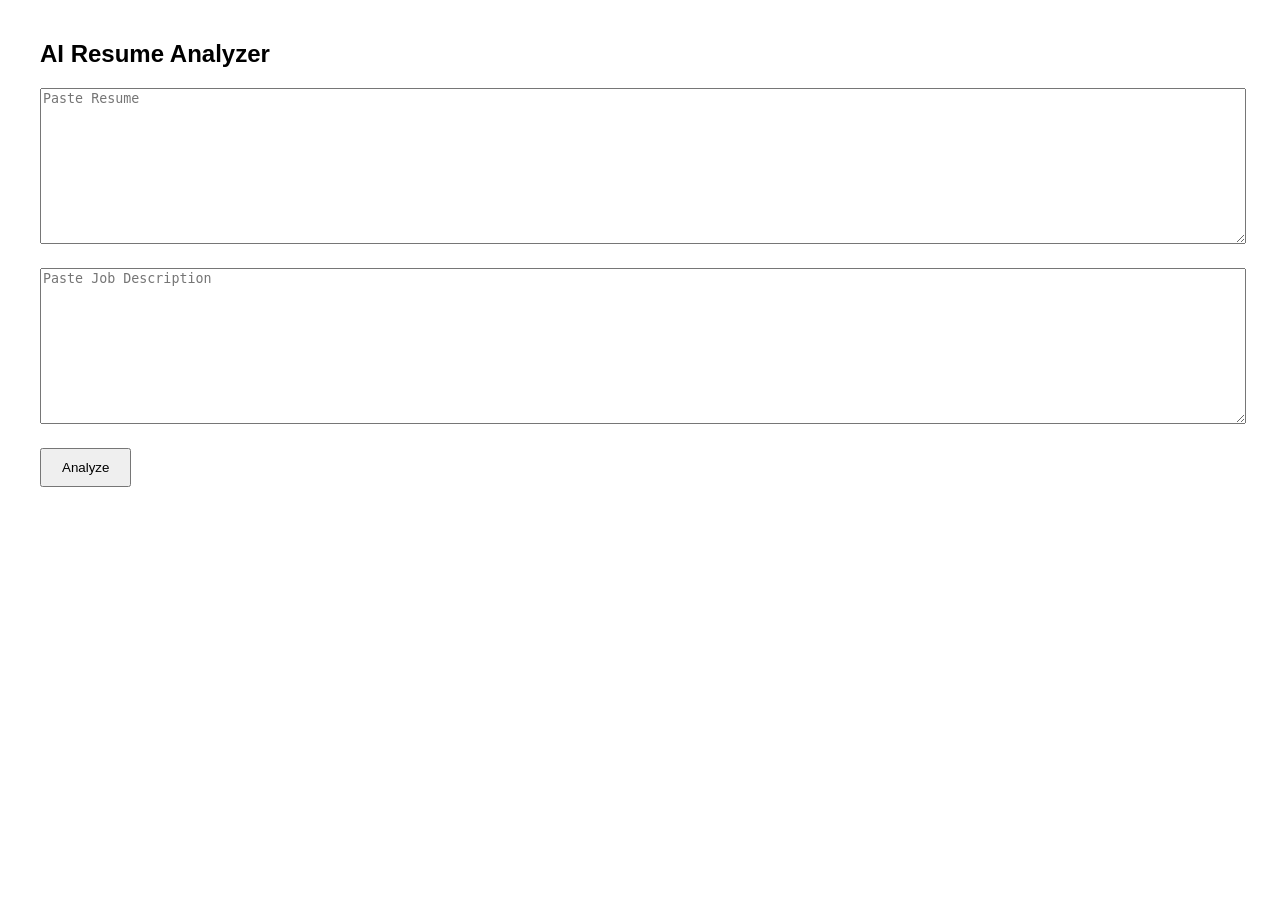
<file: index.html>
<!DOCTYPE html>
<html>
<head>
<title>Resume Analyzer</title>
<link rel="stylesheet" href="style.css">
</head>
<body>
<h2>AI Resume Analyzer</h2>
<textarea id="resume" placeholder="Paste Resume"></textarea>
<textarea id="job" placeholder="Paste Job Description"></textarea>
<button onclick="analyze()">Analyze</button>
<div id="result"></div>
<script src="script.js"></script>
</body>
</html>
</file>
<file: style.css>
body{
 font-family: Arial;
 margin:40px;
}

textarea{
 width:100%;
 height:150px;
 margin-bottom:20px;
}

button{
 padding:10px 20px;
}
</file>
<file: resume-analyzer/style.css>
body{
 font-family: Arial;
 margin:40px;
}

textarea{
 width:100%;
 height:150px;
 margin-bottom:20px;
}

button{
 padding:10px 20px;
}
</file>
